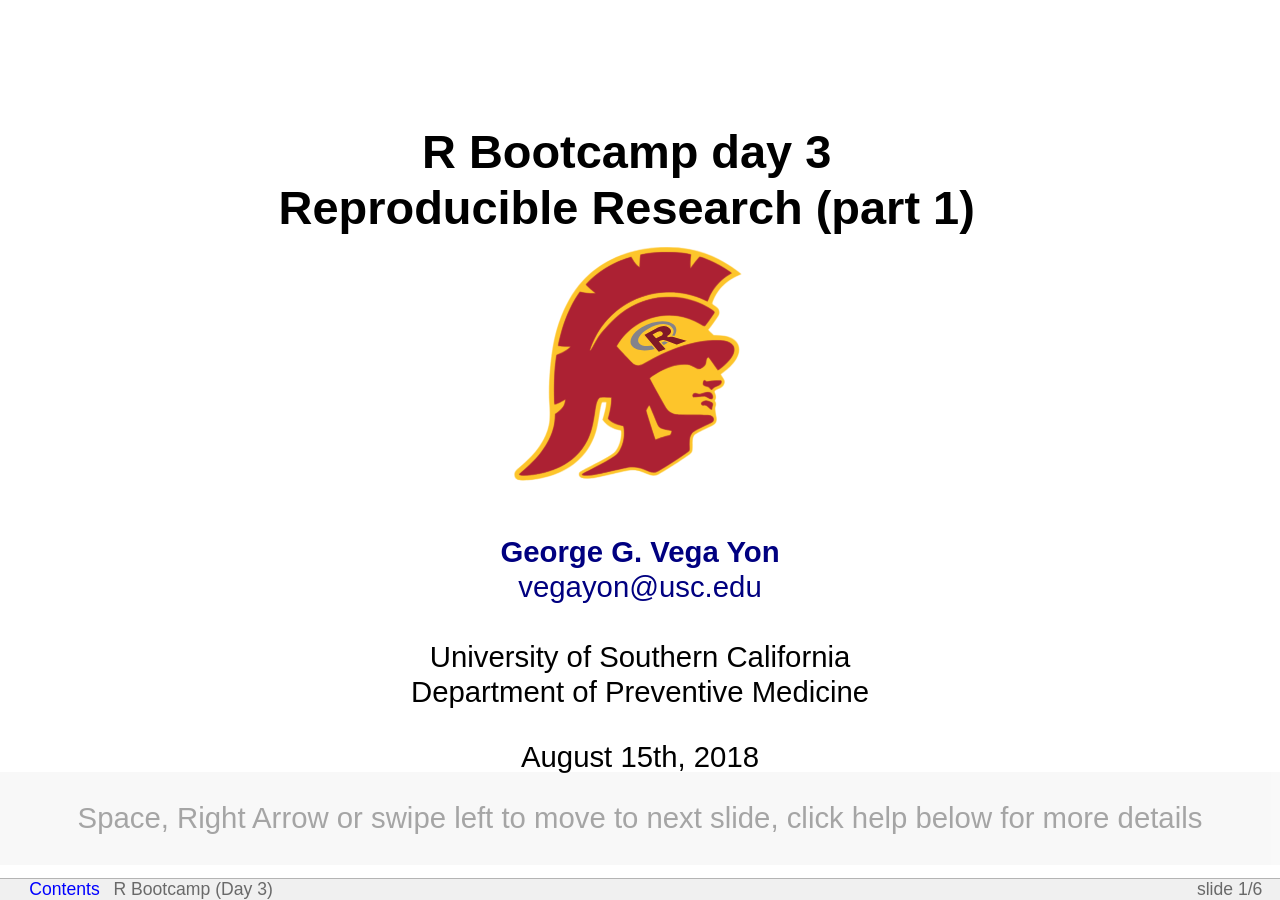
<file: 20190820-rbootcamp/01-intro-reproducible.html>
<?xml version="1.0" encoding="utf-8" ?>
<!DOCTYPE html PUBLIC "-//W3C//DTD XHTML 1.0 Strict//EN" "http://www.w3.org/TR/xhtml1/DTD/xhtml1-strict.dtd">
<html xmlns="http://www.w3.org/1999/xhtml">
<head>
  <meta http-equiv="Content-Type" content="text/html; charset=utf-8" />
  <meta http-equiv="Content-Style-Type" content="text/css" />
  <meta name="generator" content="pandoc" />
  <meta name="author" content="George G. Vega Yon vegayon@usc.edu  University of Southern California Department of Preventive Medicine" />
  <meta name="copyright" content="R Bootcamp (Day 3)" />
  <title>R Bootcamp day 3 Reproducible Research (part 1)</title>
  <style type="text/css">code{white-space: pre;}</style>
  <style type="text/css">
body
{
margin: 0 0 0 0;
padding: 0 0 0 0;
width: 100%;
height: 100%;
color: black;
background-color: white;
font-family: "Gill Sans MT", "Gill Sans", GillSans, sans-serif;
font-size: 14pt;
}
div.toolbar {
position: fixed; z-index: 200;
top: auto; bottom: 0; left: 0; right: 0;
height: 1.2em; text-align: right;
padding-left: 1em;
padding-right: 1em; font-size: 60%;
color: DimGray;
background-color: rgb(240,240,240);
border-top: solid 1px rgb(180,180,180);
}
div.toolbar span.copyright {
color: DimGray;
margin-left: 0.5em;
}
div.initial_prompt {
position: absolute;
z-index: 1000;
bottom: 1.2em;
width: 100%;
background-color: rgb(200,200,200);
opacity: 0.35;
background-color: rgb(200,200,200, 0.35);
cursor: pointer;
}
div.initial_prompt p.help {
text-align: center;
}
div.initial_prompt p.close {
text-align: right;
font-style: italic;
}
div.slidy_toc {
position: absolute;
z-index: 300;
width: 60%;
max-width: 30em;
height: 30em;
overflow: auto;
top: auto;
right: auto;
left: 4em;
bottom: 4em;
padding: 1em;
background: rgb(240,240,240);
border-style: solid;
border-width: 2px;
font-size: 60%;
}
div.slidy_toc .toc_heading {
text-align: center;
width: 100%;
margin: 0;
margin-bottom: 1em;
border-bottom-style: solid;
border-bottom-color: rgb(180,180,180);
border-bottom-width: 1px;
}
div.slide {
z-index: 20;
margin: 0 0 0 0;
padding-top: 0;
padding-bottom: 0;
padding-left: 20px;
padding-right: 20px;
border-width: 0;
clear: both;
top: 0;
bottom: 0;
left: 0;
right: 0;
line-height: 120%;
background-color: transparent;
}
div.background {
display: none;
}
div.handout {
margin-left: 20px;
margin-right: 20px;
}
div.slide.titlepage {
text-align: center;
}
div.slide.titlepage h1 {
padding-top: 10%;
margin-right: 0;
}
div.slide h1 {
padding-left: 0;
padding-right: 20pt;
padding-top: 4pt;
padding-bottom: 4pt;
margin-top: 0;
margin-left: 0;
margin-right: 60pt;
margin-bottom: 0.5em;
display: block; font-size: 160%;
line-height: 1.2em;
background: transparent;
}
@media screen and (max-device-width: 1024px)
{
div.slide { font-size: 100%; }
}
@media screen and (max-device-width: 800px)
{
div.slide { font-size: 200%; }
div.slidy_toc {
top: 1em;
left: 1em;
right: auto;
width: 80%;
font-size: 180%;
}
}
div.toc-heading {
width: 100%;
border-bottom: solid 1px rgb(180,180,180);
margin-bottom: 1em;
text-align: center;
}
img {
image-rendering: optimize-quality;
}
pre {
font-size: 80%;
font-weight: bold;
line-height: 120%;
padding-top: 0.2em;
padding-bottom: 0.2em;
padding-left: 1em;
padding-right: 1em;
border-style: solid;
border-left-width: 1em;
border-top-width: thin;
border-right-width: thin;
border-bottom-width: thin;
border-color: #95ABD0;
color: #00428C;
background-color: #E4E5E7;
}
li pre { margin-left: 0; }
blockquote { font-style: italic }
img { background-color: transparent }
p.copyright { font-size: smaller }
.center { text-align: center }
.footnote { font-size: smaller; margin-left: 2em; }
a img { border-width: 0; border-style: none }
a:visited { color: navy }
a:link { color: navy }
a:hover { color: red; text-decoration: underline }
a:active { color: red; text-decoration: underline }
a {text-decoration: none}
.toolbar a:link {color: blue}
.toolbar a:visited {color: blue}
.toolbar a:active {color: red}
.toolbar a:hover {color: red}
ul { list-style-type: square; }
ul ul { list-style-type: disc; }
ul ul ul { list-style-type: circle; }
ul ul ul ul { list-style-type: disc; }
li { margin-left: 0.5em; margin-top: 0.5em; }
li li { font-size: 85%; font-style: italic }
li li li { font-size: 85%; font-style: normal }
div dt
{
margin-left: 0;
margin-top: 1em;
margin-bottom: 0.5em;
font-weight: bold;
}
div dd
{
margin-left: 2em;
margin-bottom: 0.5em;
}
p,pre,ul,ol,blockquote,h2,h3,h4,h5,h6,dl,table {
margin-left: 1em;
margin-right: 1em;
}
p.subhead { font-weight: bold; margin-top: 2em; }
.smaller { font-size: smaller }
.bigger { font-size: 130% }
td,th { padding: 0.2em }
ul {
margin: 0.5em 1.5em 0.5em 1.5em;
padding: 0;
}
ol {
margin: 0.5em 1.5em 0.5em 1.5em;
padding: 0;
}
ul { list-style-type: square; }
ul ul { list-style-type: disc; }
ul ul ul { list-style-type: circle; }
ul ul ul ul { list-style-type: disc; }
ul li { list-style: square;
margin: 0.1em 0em 0.6em 0;
padding: 0 0 0 0;
line-height: 140%;
}
ol li { margin: 0.1em 0em 0.6em 1.5em;
padding: 0 0 0 0px;
line-height: 140%;
list-style-type: decimal;
}
li ul li { font-size: 85%; font-style: italic;
list-style-type: disc;
background: transparent;
padding: 0 0 0 0;
}
li li ul li { font-size: 85%; font-style: normal;
list-style-type: circle;
background: transparent;
padding: 0 0 0 0;
}
li li li ul li {
list-style-type: disc;
background: transparent;
padding: 0 0 0 0;
}
li ol li {
list-style-type: decimal;
}
li li ol li {
list-style-type: decimal;
}

ol.outline li:hover { cursor: pointer }
ol.outline li.nofold:hover { cursor: default }
ul.outline li:hover { cursor: pointer }
ul.outline li.nofold:hover { cursor: default }
ol.outline { list-style:decimal; }
ol.outline ol { list-style-type:lower-alpha }
ol.outline li.nofold {
padding: 0 0 0 20px;
background: transparent url([data-uri]) no-repeat 0px 0.5em;
}
ol.outline li.unfolded {
padding: 0 0 0 20px;
background: transparent url([data-uri]) no-repeat 0px 0.5em;
}
ol.outline li.folded {
padding: 0 0 0 20px;
background: transparent url([data-uri]) no-repeat 0px 0.5em;
}
ol.outline li.unfolded:hover {
padding: 0 0 0 20px;
background: transparent url([data-uri]) no-repeat 0px 0.5em;
}
ol.outline li.folded:hover {
padding: 0 0 0 20px;
background: transparent url([data-uri]) no-repeat 0px 0.5em;
}
ul.outline li.nofold {
padding: 0 0 0 20px;
background: transparent url([data-uri]) no-repeat 0px 0.5em;
}
ul.outline li.unfolded {
padding: 0 0 0 20px;
background: transparent url([data-uri]) no-repeat 0px 0.5em;
}
ul.outline li.folded {
padding: 0 0 0 20px;
background: transparent url([data-uri]) no-repeat 0px 0.5em;
}
ul.outline li.unfolded:hover {
padding: 0 0 0 20px;
background: transparent url([data-uri]) no-repeat 0px 0.5em;
}
ul.outline li.folded:hover {
padding: 0 0 0 20px;
background: transparent url([data-uri]) no-repeat 0px 0.5em;
}

a.titleslide { font-weight: bold; font-style: italic }

img.hidden { display: none; visibility: hidden }
div.initial_prompt { display: none; visibility: hidden }
div.slide {
visibility: visible;
position: inherit;
}
div.handout {
border-top-style: solid;
border-top-width: thin;
border-top-color: black;
}
@media screen {
.hidden { display: none; visibility: visible }
div.slide.hidden { display: block; visibility: visible }
div.handout.hidden { display: block; visibility: visible }
div.background { display: none; visibility: hidden }
body.single_slide div.initial_prompt { display: block; visibility: visible }
body.single_slide div.background { display: block; visibility: visible }
body.single_slide div.background.hidden { display: none; visibility: hidden }
body.single_slide .invisible { visibility: hidden }
body.single_slide .hidden { display: none; visibility: hidden }
body.single_slide div.slide { position: absolute }
body.single_slide div.handout { display: none; visibility: hidden }
}
@media print {
.hidden { display: block; visibility: visible }
div.slide pre { font-size: 60%; padding-left: 0.5em; }
div.toolbar { display: none; visibility: hidden; }
div.slidy_toc { display: none; visibility: hidden; }
div.background { display: none; visibility: hidden; }
div.slide { page-break-before: always }

div.slide.first-slide { page-break-before: avoid }
}


.jslider table {
margin-left: 0em;
margin-right: 0em;
}

table.dataTable, .shiny-datatable-output div {
font-size: 14pt;
}

.dataTables_info, .dataTables_paginate {
font-size: 19px;
}

pre.sourceCode, code.sourceCode {
font-size: 80%;
}

label, button, input, select, textarea {
font-size: 14pt;
}

ul.nav, ul.nav li {
list-style-type: none;
}
</style>
  <script src="[data-uri]"></script>
</head>
<body>
<div class="slide titlepage">
  <h1 class="title">R Bootcamp day 3<br>Reproducible Research (part 1)<br><img src="[data-uri]" style="width:250px;"></h1>
  <p class="author">
<a href="https://ggvy.cl"><b>George G. Vega Yon</b></a><br><a href="mailto:vegayon@usc.edu">vegayon@usc.edu</a><br><br>University of Southern California<br>Department of Preventive Medicine
  </p>
  <p class="date">August 15th, 2018</p>
</div>
<div id="reproducible-research" class="slide section level1">
<h1>Reproducible Research</h1>
<blockquote>
<p>“The term reproducible research refers to the idea that the ultimate product of academic research is the paper along with the <strong>full computational environment used to produce the results in the paper such as the code, data, etc.</strong> that can be used to reproduce the results and <strong>create new work based on the research</strong>”</p>
</blockquote>
<p><a href="https://en.wikipedia.org/wiki/Reproducibility#Reproducible_research">Wiki</a></p>
</div>
<div id="reproducible-research-cont.-ii" class="slide section level1">
<h1>Reproducible Research (cont. II)</h1>
<p>A major new issue in sciences (overall):</p>
<ul>
<li><p>Accessible Reproducible Research (<a href="http://science.sciencemag.org/content/327/5964/415">Mesirov, <strong>Science</strong> 2010</a>)</p></li>
<li><p>Again, and Again, and Again, … (<a href="http://science.sciencemag.org/content/334/6060/1225">Jasny et al., <strong>Science</strong> 2011</a>)</p></li>
<li><p>Challenges in Irreproducible Research (<a href="http://www.nature.com/news/reproducibility-1.17552"><strong>nature</strong> topic</a>)</p></li>
<li><p>Reproducibility of computational workflows is automated using continuous analysis (<a href="https://www.nature.com/articles/nbt.3780?foxtrotcallback=true">Beaulieu-Jones &amp; Greene, <strong>nature biotechnology</strong> 2017</a>)</p></li>
</ul>
</div>
<div class="slide section level1">

<div align="center">
<p><img src="[data-uri]" style="width:750px"></p>
<p>Figure 2 : Research computing versus container-based approaches for differential gene expression analysis of HeLa cells. (source: Reproducibility of computational workflows is automated using continuous analysis)</p>
</div>
</div>
<div id="how-to-reproducible-research" class="slide section level1">
<h1>How to ‘Reproducible Research’</h1>
<ul>
<li>What you can do:
<ul>
<li>Provide <strong>raw</strong> data (raw, i.e. before “cleaning it”),</li>
<li>Provide source code (what ever programming environment you are using) for reproducing: <em>cleaned data</em>, models, tables, figures, etc.</li>
<li>Hopefully have a neat way of coding your programs: Inline Comments, Indentation of control-flow statements (for, while, case, switch, ifelse, etc.)</li>
</ul></li>
<li>What else
<ul>
<li>Try using version control software (such as git) to make your research “opensource”</li>
<li>Avoid using proprietary software (hopefully always)</li>
<li>Try using something like <a href="https://docker.com">Docker</a></li>
</ul></li>
<li>More resources at CRAN task View <a href="https://cran.r-project.org/web/views/ReproducibleResearch.html">Reproducible Research</a></li>
</ul>
</div>
<div id="some-refs.-on-reproducible-research" class="slide section level1 smaller">
<h1>Some Refs. on Reproducible Research</h1>
<ul>
<li><p><strong>JAMA</strong> On the “Statistical Analysis Subsection”</p>
<blockquote>
<p>“[I]nclude the statistical software used to perform the analysis, including the version and manufacturer, along with any extension packages […]”&quot; (see <a href="http://jama.jamanetwork.com/public/instructionsForAuthors.aspx#ManuscriptChecklist">here</a>)</p>
</blockquote></li>
<li><p><strong>Prevention Science</strong> On the “Ethical Responsibilities of Authors”</p>
<blockquote>
<p>“Upon request authors should be prepared to send relevant documentation or data in order to verify the validity of the results. This could be in the form of raw data, samples, records, etc.” (see <a href="http://www.springer.com/cda/content/document/cda_downloaddocument/SPR+Prevention+Science+-+IFAs+-+2015+SL.pdf?SGWID=0-0-45-1514983-p35521857">here</a>)</p>
</blockquote></li>
<li><p><strong>Health Psychology</strong> On “Computer Code”</p>
<blockquote>
<p>“We request that runnable source code be included as supplemental material to the article”</p>
</blockquote></li>
<li><p><strong>Annals of Behavioral Medicine</strong> On “Ethical Responsibilities of Authors”</p>
<blockquote>
<p>“Upon request authors should be prepared to send relevant documentation or data in order to verify the validity of the results. This could be in the form of raw data, samples, records, etc.” (see <a href="http://www.springer.com/medicine/journal/12160?detailsPage=pltci_2363800">here</a>)</p>
</blockquote></li>
</ul>
</div>

  <!-- dynamically load mathjax for compatibility with self-contained -->
  <script>
    (function () {
      var script = document.createElement("script");
      script.type = "text/javascript";
      script.src  = "https://mathjax.rstudio.com/latest/MathJax.js?config=TeX-AMS-MML_HTMLorMML";
      document.getElementsByTagName("head")[0].appendChild(script);
    })();
  </script>

</body>
</html>
</file>
